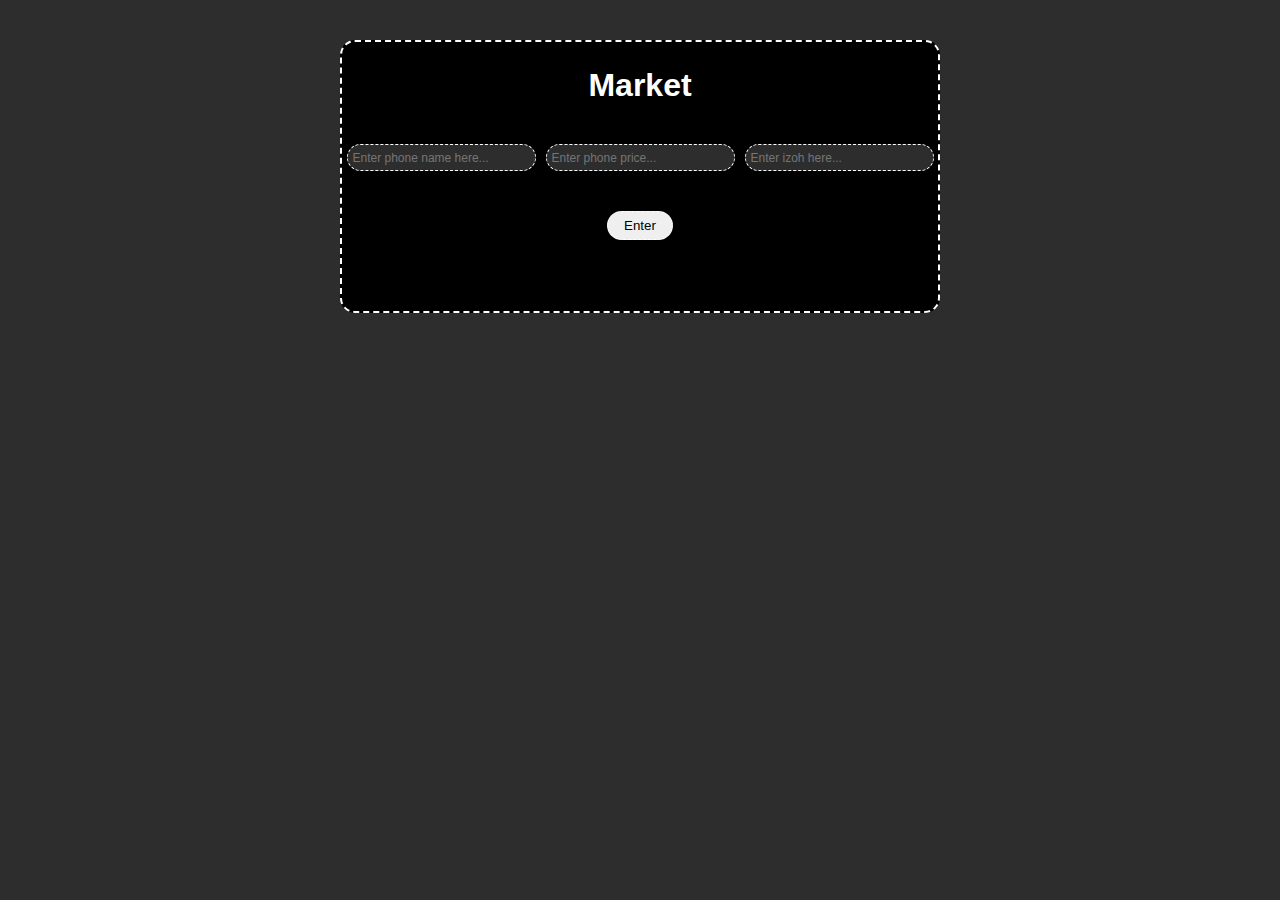
<file: index.html>
<!DOCTYPE html>
<html lang="en">
<head>
    <meta charset="UTF-8">
    <meta name="viewport" content="width=device-width, initial-scale=1.0">
    <link rel="stylesheet" href="./style/style.css">
    <title>Crud</title>
</head>
<body>
    
    <div class="container">
        
        <h1>Market</h1>

        <form id="form">

            <input type="text" id="name" placeholder="Enter phone name here...">
            <input type="number" id="price" placeholder="Enter phone price...">
            <input type="text" id="izoh" placeholder="Enter izoh here...">

        </form>

        <button id="but">Enter</button>


        <div id="box">

        </div>

    </div>

    <script src="./js/index.js"></script>
</body>
</html>
</file>
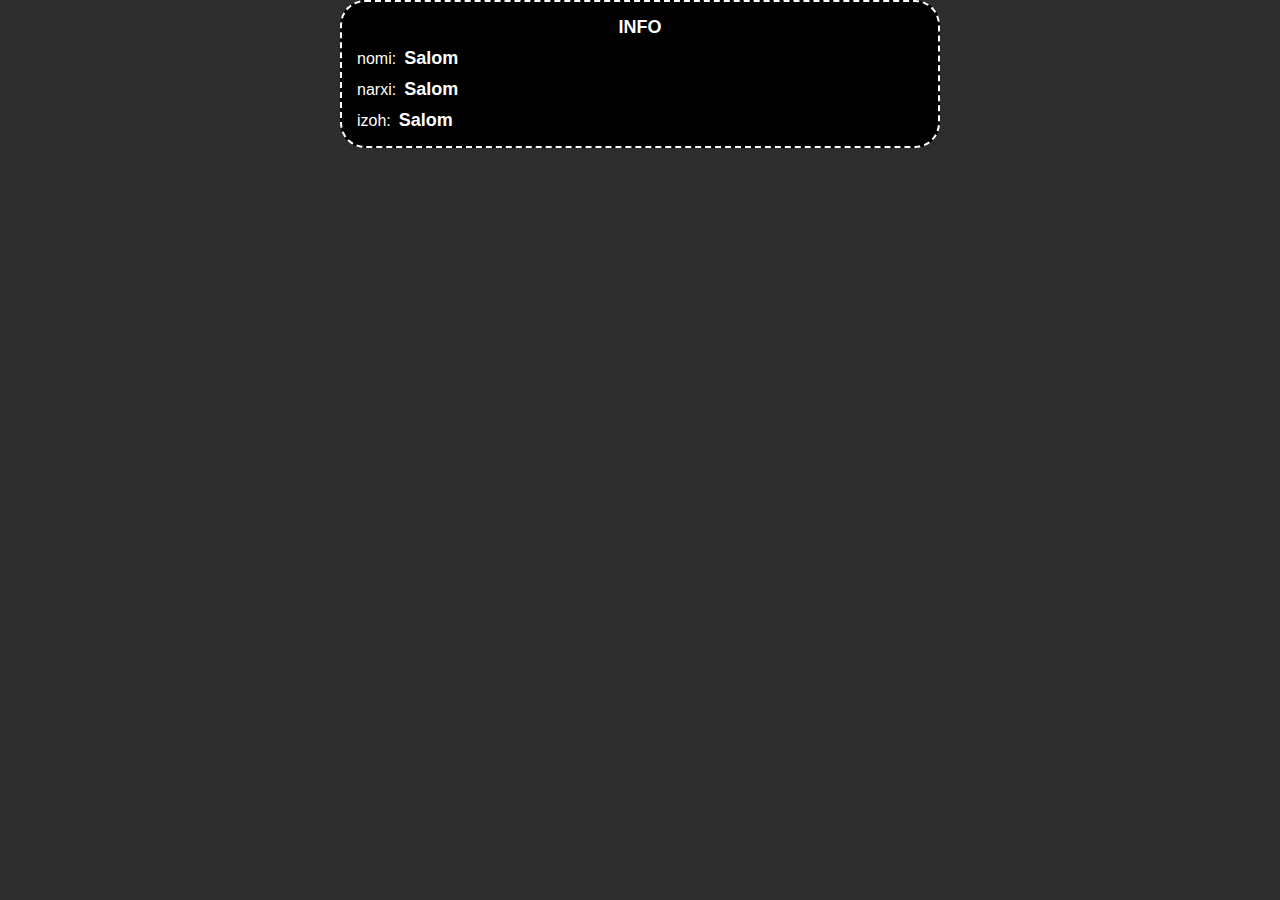
<file: page/info.html>
<!DOCTYPE html>
<html lang="en">
<head>
    <meta charset="UTF-8">
    <meta name="viewport" content="width=device-width, initial-scale=1.0">
    <link rel="stylesheet" href="../style/info.css">
    <title>Document</title>
</head>
<body>
    <div class="container">
        <h1 class="info">INFO</h1>
        <div class="box">
            <span>nomi:</span>
            <h1 id="name">Salom</h1>
        </div>
        <div class="box">
            <span>narxi:</span>
            <h1 id="narx">Salom</h1>
        </div>
        <div class="box">
            <span>izoh:</span>
            <h1 id="izoh">Salom</h1>
        </div>
    </div>

    <script src="../js/info.js"></script>
</body>
</html>
</file>
<file: style/style.css>
*{
    margin: 0;
    padding: 0;
    box-sizing: border-box;
}

body {
    display: flex;
    justify-content: center;
    background-color: rgb(45, 45, 45);
}
.container {
    width: 600px;
    margin: 0 auto;
    margin-top: 40px;
    padding: 25px;
    border: 2px dashed white;
    background: black;
    border-radius: 15px;
    display: flex;
    flex-direction: column;
    align-items: center;
}
h1 {
    font-family:Verdana, Geneva, Tahoma, sans-serif;
    text-align: center;
    color: white;
    margin-bottom: 40px;
}
#form {
    display: flex;
    gap: 10px;
}
::placeholder {
    font-size: 12px;
    font-family:Verdana, Geneva, Tahoma, sans-serif;
}
input {
    padding: 5px;
    border-radius: 14px;
    border: 1px dashed white;
    background: rgb(45, 45, 45);
}
#but {
    margin-top: 40px;
    padding: 6px 16px;
    border-radius: 16px;
    cursor: pointer;
    border:  1px dashed white;
}
#box {
    gap: 16px;
    display: flex;
    flex-wrap: wrap;
    margin-top: 20px;
    border-top: 1px dashed white;
    padding-top: 25px;
}
.card {
    background: rgb(45, 45, 45);
    width: 170px;
    height: 160px;
    padding: 10px;
    border: 1px dashed white;
    border-radius: 10px;
}
h2 {
    color: white;
}
h2:hover {
    text-shadow: 0 0 25px white;
    cursor: pointer;
}
h5 {
    color: white;
}
span {
    color: white;
}
#del {
    padding: 4px 12px;
    border-radius: 12px;
    border: 2px dashed white;
    background-color: rgb(45, 45, 45);
    margin-top: 10px;

    color: yellow;
}
</file>
<file: style/info.css>
*{
    margin: 0;
    padding: 0;
    box-sizing: border-box;
}
body {
    background: rgb(45, 45, 45);
}
.container {
    width: 600px;
    margin-top: 100px;
    margin: 0 auto;
    background: black;
    border-radius: 25px;
    padding: 15px;
    border: 2px dashed white;
    display: flex;
    flex-direction: column;
    gap: 10px;
}
h1 {
    font-size: 18px;
    color: white;
    font-family:'Gill Sans', 'Gill Sans MT', Calibri, 'Trebuchet MS', sans-serif;
}
.box {
    display: flex;
    align-items: center;
    gap: 8px;
}
span {
    color: white;
    font-size: 16px;
    font-family: 'Trebuchet MS', 'Lucida Sans Unicode', 'Lucida Grande', 'Lucida Sans', Arial, sans-serif;
}
.info {
    text-align: center;
}
</file>
